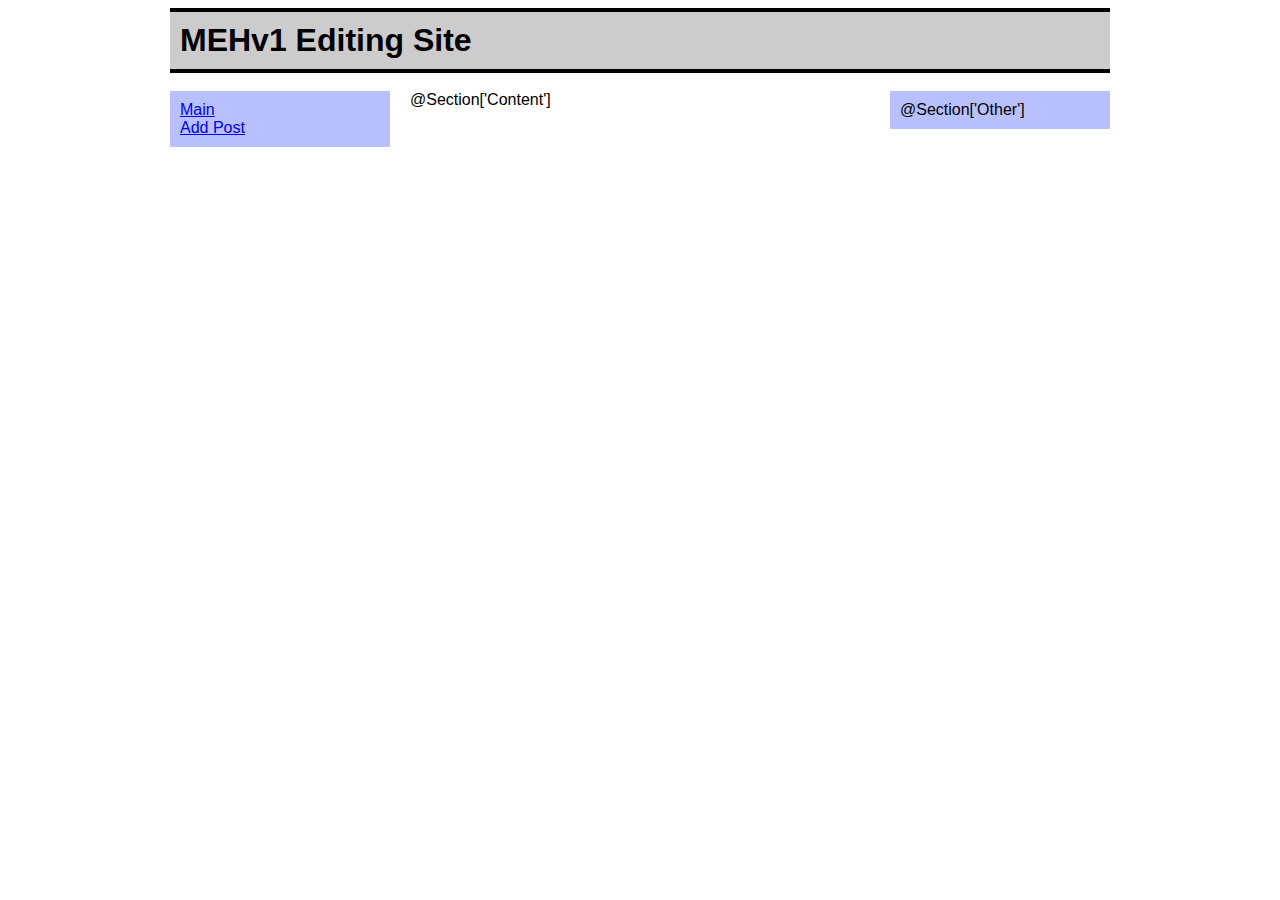
<file: MEHv1.Web/Views/MasterPage.html>
﻿<!DOCTYPE HTML PUBLIC "-//W3C//DTD HTML 4.0 Transitional//EN">
<html>
<head>
  <title></title>
  <link rel="stylesheet" type="text/css" href="content/layout.css" />
  <link rel="stylesheet" type="text/css" href="content/style.css" />
</head>
<body>
  <div class="container_4">
    <div class="grid_4">
      <div class="sep"></div>
    </div>
  </div>
  <div class="container_4">
    <div class="grid_4">
      <div class="title">MEHv1 Editing Site</div>
    </div>
  </div>
  <div class="container_4">
    <div class="grid_4">
      <div class="sep"></div>
    </div>
  </div>
  <div class="container_4">
    <div class="grid_4">&nbsp;</div>
  </div>
  <div class="container_4">
    <div class="grid_1">
      <div class="navarea padtop">
        <a href="/">Main</a><br />
        <a href="/post/addPost">Add Post</a><br />
      </div>
    </div>
    <div class="grid_2">
      <div class="maincontent">@Section['Content']</div>
    </div>
    <div class="grid_1">
      <div class="other padtop">@Section['Other']</div>
    </div>
  </div>
</body>
</html>
</file>
<file: MEHv1.Web/Views/content/layout.css>
﻿/*
	Variable Grid System.
	Learn more ~ http://www.spry-soft.com/grids/
	Based on 960 Grid System - http://960.gs/

	Licensed under GPL and MIT.
*/

/*
  Forces backgrounds to span full width,
  even if there is horizontal scrolling.
  Increase this if your layout is wider.

  Note: IE6 works fine without this fix.
*/

body {
  min-width: 960px;
}

/* Containers
----------------------------------------------------------------------------------------------------*/
.container_4 {
	margin-left: auto;
	margin-right: auto;
	width: 960px;
}

/* Grid >> Global
----------------------------------------------------------------------------------------------------*/


.grid_1,
.grid_2,
.grid_3,
.grid_4 {
	display:inline;
	float: left;
	position: relative;
	margin-left: 10px;
	margin-right: 10px;
}



.push_1, .pull_1,
.push_2, .pull_2,
.push_3, .pull_3,
.push_4, .pull_4 {
	position:relative;
}


/* Grid >> Children (Alpha ~ First, Omega ~ Last)
----------------------------------------------------------------------------------------------------*/

.alpha {
	margin-left: 0;
}

.omega {
	margin-left: 0;
}

/* Grid >> 4 Columns
----------------------------------------------------------------------------------------------------*/


.container_4 .grid_1 {
	width:220px;
}

.container_4 .grid_2 {
	width:460px;
}

.container_4 .grid_3 {
	width:700px;
}

.container_4 .grid_4 {
	width:940px;
}




/* Prefix Extra Space >> 4 Columns
----------------------------------------------------------------------------------------------------*/


.container_4 .prefix_1 {
	padding-left:240px;
}

.container_4 .prefix_2 {
	padding-left:480px;
}

.container_4 .prefix_3 {
	padding-left:720px;
}



/* Suffix Extra Space >> 4 Columns
----------------------------------------------------------------------------------------------------*/


.container_4 .suffix_1 {
	padding-right:240px;
}

.container_4 .suffix_2 {
	padding-right:480px;
}

.container_4 .suffix_3 {
	padding-right:720px;
}



/* Push Space >> 4 Columns
----------------------------------------------------------------------------------------------------*/


.container_4 .push_1 {
	left:240px;
}

.container_4 .push_2 {
	left:480px;
}

.container_4 .push_3 {
	left:720px;
}



/* Pull Space >> 4 Columns
----------------------------------------------------------------------------------------------------*/


.container_4 .pull_1 {
	left:-240px;
}

.container_4 .pull_2 {
	left:-480px;
}

.container_4 .pull_3 {
	left:-720px;
}




/* `Clear Floated Elements
----------------------------------------------------------------------------------------------------*/

/* http://sonspring.com/journal/clearing-floats */

.clear {
  clear: both;
  display: block;
  overflow: hidden;
  visibility: hidden;
  width: 0;
  height: 0;
}

/* http://www.yuiblog.com/blog/2010/09/27/clearfix-reloaded-overflowhidden-demystified */

.clearfix:before,
.clearfix:after {
  content: '\0020';
  display: block;
  overflow: hidden;
  visibility: hidden;
  width: 0;
  height: 0;
}

.clearfix:after {
  clear: both;
}

/*
  The following zoom:1 rule is specifically for IE6 + IE7.
  Move to separate stylesheet if invalid CSS is a problem.
*/

.clearfix {
  zoom: 1;
}
</file>
<file: MEHv1.Web/Views/content/style.css>
﻿body
{
	font-family: Verdana, Tahoma, Arial;
}

.title {
	font-size: 2em;
	font-weight: bold;
	background-color: #cccccc;
	padding: 10px;
}

.pageTitle {
	font-size: 1.6em;
	font-weight: bold;
	margin-bottom: 8px;
}

.sep 
{
	height: 4px;
	background-color: black;
}

.padtop {
	padding-top: 20px;
	padding-bottom: 40px;
}

.navarea 
{
	background-color: rgb(185, 192, 255);
	padding: 10px;
}

.maincontent {
}

.other
{
	background-color: rgb(185, 192, 255);
	padding: 10px;
}

.caption {
	text-align: left;
}

.message {
	border: 1px solid black;
	padding: 4px;
	margin-top: 8px;
	font-weight: bold;
	font-style: italic;
}
</file>
